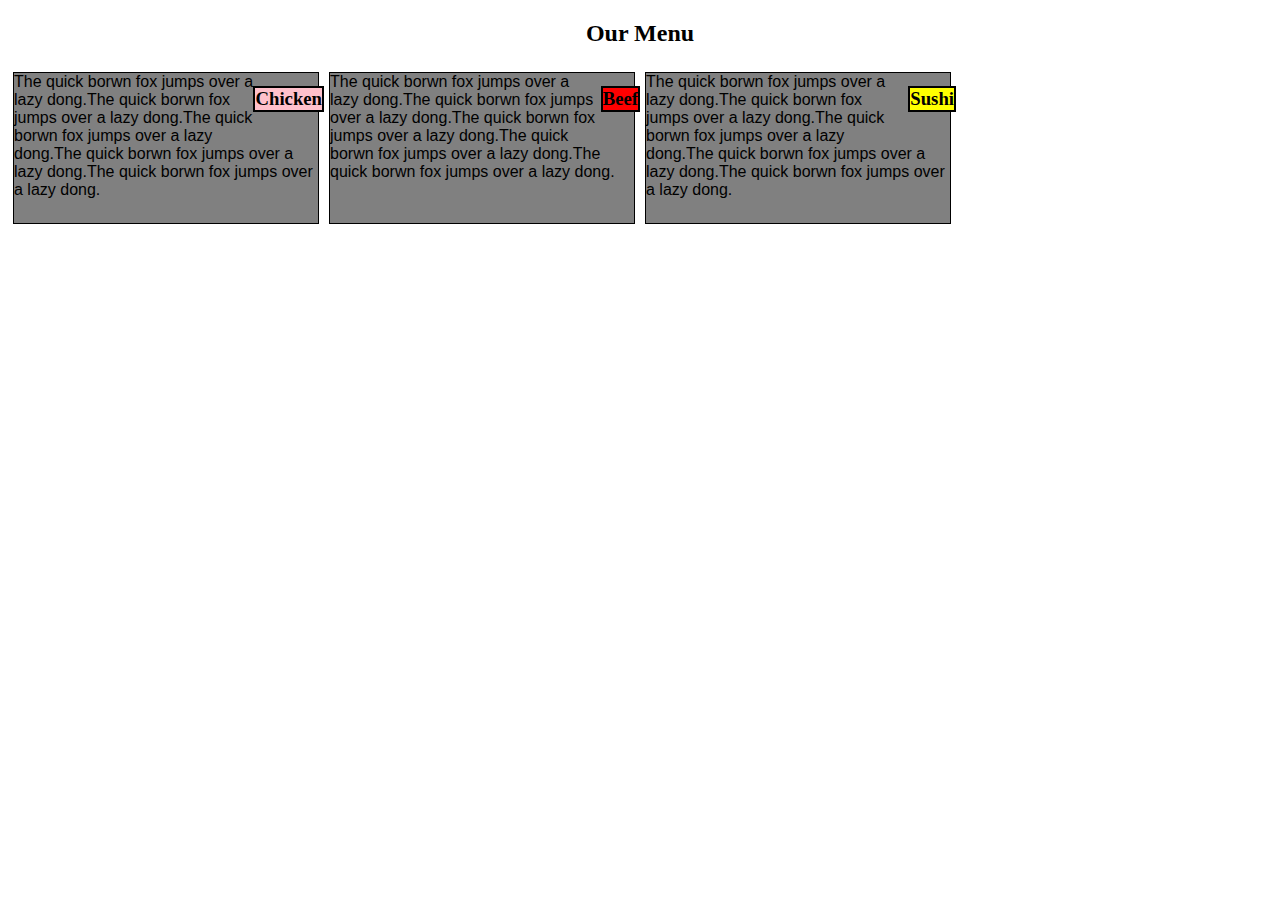
<file: mod2-solution/index.html>
<!DOCTYPE html>
<html>
	<head>
		<meta charset="utf-8">
		<meta name="viewport" content="width=device-width", initial-scale=1">
		<link rel="stylesheet" href="css/styles.css">
	</head>
	<body>
		<h2>Our Menu</h2>
		<div class="row">
			<div class="col-lg-3 col-md-7">
				<h3 id="pink">Chicken</h3>
				<p>The quick borwn fox jumps over a lazy dong.The quick borwn fox jumps over a lazy dong.The quick borwn fox jumps over a lazy dong.The quick borwn fox jumps over a lazy dong.The quick borwn fox jumps over a lazy dong.</p>
			</div>

			<div class="col-lg-3 col-md-5">
				<h3 id="red">Beef</h3>
				<p>The quick borwn fox jumps over a lazy dong.The quick borwn fox jumps over a lazy dong.The quick borwn fox jumps over a lazy dong.The quick borwn fox jumps over a lazy dong.The quick borwn fox jumps over a lazy dong.</p>
			</div>

			<div class="col-lg-3 col-md-6">
				<h3 id="yellow">Sushi</h3>
				<p>The quick borwn fox jumps over a lazy dong.The quick borwn fox jumps over a lazy dong.The quick borwn fox jumps over a lazy dong.The quick borwn fox jumps over a lazy dong.The quick borwn fox jumps over a lazy dong.</p>
			</div>

		</div>
	</body>
</html>
</file>
<file: mod2-solution/css/styles.css>
p{
	border:1px solid black;
	background-color: gray;
	
	height:150px;
	margin-right: auto;
	font-family: Helvetica;
	color:black;
	margin: 5px;
}

h2{
	text-align: center
}

h3{
	float:right;
	border: 2px solid black;
}
#pink{
	background-color: pink;
}
#red{
	background-color: red;
}
#yellow{
	background-color: yellow;
}
/* Simple Responsive Framework. */
.row {
  width: 100%;
}
/********** Large devices only **********/
@media (min-width: 992px) {
  .col-lg-1, .col-lg-2, .col-lg-3, .col-lg-4, .col-lg-5, .col-lg-6, .col-lg-7, .col-lg-8, .col-lg-9, .col-lg-10, .col-lg-11, .col-lg-12 {
    float: left;
 
  }
  .col-lg-1 {
    width: 8.33%;
  }
  .col-lg-2 {
    width: 16.66%;
  }
  .col-lg-3 {
    width: 25%;
  }
  .col-lg-4 {
    width: 33.33%;
  }
  .col-lg-5 {
    width: 41.66%;
  }
  .col-lg-6 {
    width: 50%;
  }
  .col-lg-7 {
    width: 58.33%;
  }
  .col-lg-8 {
    width: 66.66%;
  }
  .col-lg-9 {
    width: 74.99%;
  }
  .col-lg-10 {
    width: 83.33%;
  }
  .col-lg-11 {
    width: 91.66%;
  }
  .col-lg-12 {
    width: 100%;
  }
}
/********** Medium devices only **********/
@media (min-width: 786px) and (max-width: 991px) {
  .col-md-1, .col-md-2, .col-md-3, .col-md-4, .col-md-5, .col-md-6, .col-md-7, .col-md-8, .col-md-9, .col-md-10, .col-md-11, .col-md-12 {
    float: left;
    
  }
  .col-md-1 {
    width: 8.33%;
  }
  .col-md-2 {
    width: 16.66%;
  }
  .col-md-3 {
    width: 25%;
  }
  .col-md-4 {
    width: 33.33%;
  }
  .col-md-5 {
    width: 41.66%;
  }
  .col-md-6 {
    width: 50%;
  }
  .col-md-7 {
    width: 58.33%;
  }
  .col-md-8 {
    width: 66.66%;
  }
  .col-md-9 {
    width: 74.99%;
  }
  .col-md-10 {
    width: 83.33%;
  }
  .col-md-11 {
    width: 91.66%;
  }
  .col-md-12 {
    width: 100%;
  }
}
</file>
